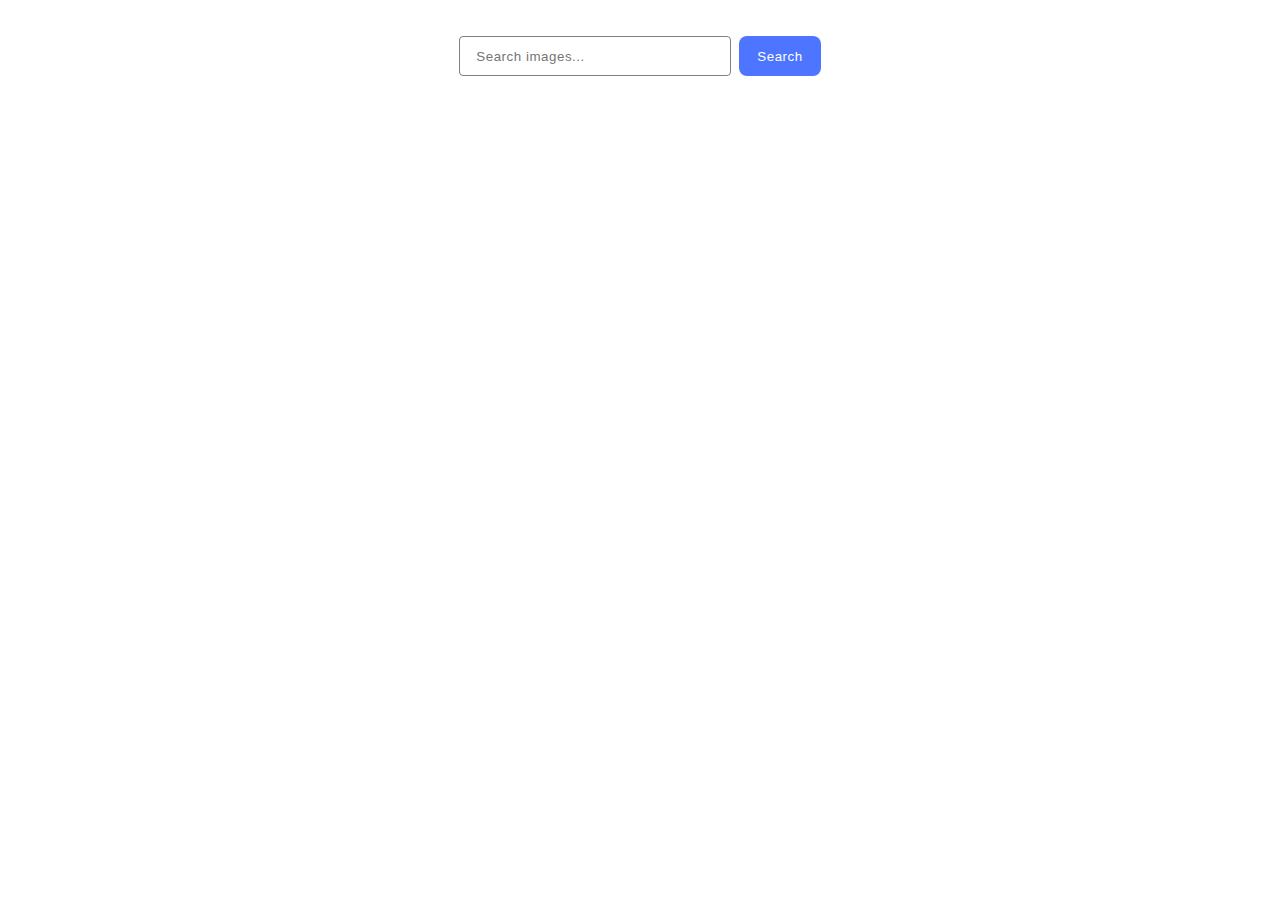
<file: src/index.html>
<!DOCTYPE html>
<html lang="en">
  <head>
    <meta charset="UTF-8" />
    <link rel="icon" type="image/svg+xml" href="/favicon.svg" />
    <meta name="viewport" content="width=device-width, initial-scale=1.0" />
    <title>Vanilla App Template</title>
    <link rel="stylesheet" href="./css/styles.css" />
  </head>
  <body>
    <form class="form">
      <input type="text" class="form-input" placeholder="Search images..." />
      <button type="submit" class="btn">Search</button>
    </form>

    <ul class="gallery"></ul>
    <button type="submit" class="load-btn" hidden>Load more</button>
    <div class="loader" hidden></div>

    <script type="module" src="./main.js"></script>
  </body>
</html>
</file>
<file: src/css/styles.css>
/**
  |============================
  | include css partials with
  | default @import url()
  |============================
*/
/* Common styles */
@import url('./reset.css');
@import url('./base.css');
@import url('./search-styles.css');
</file>
